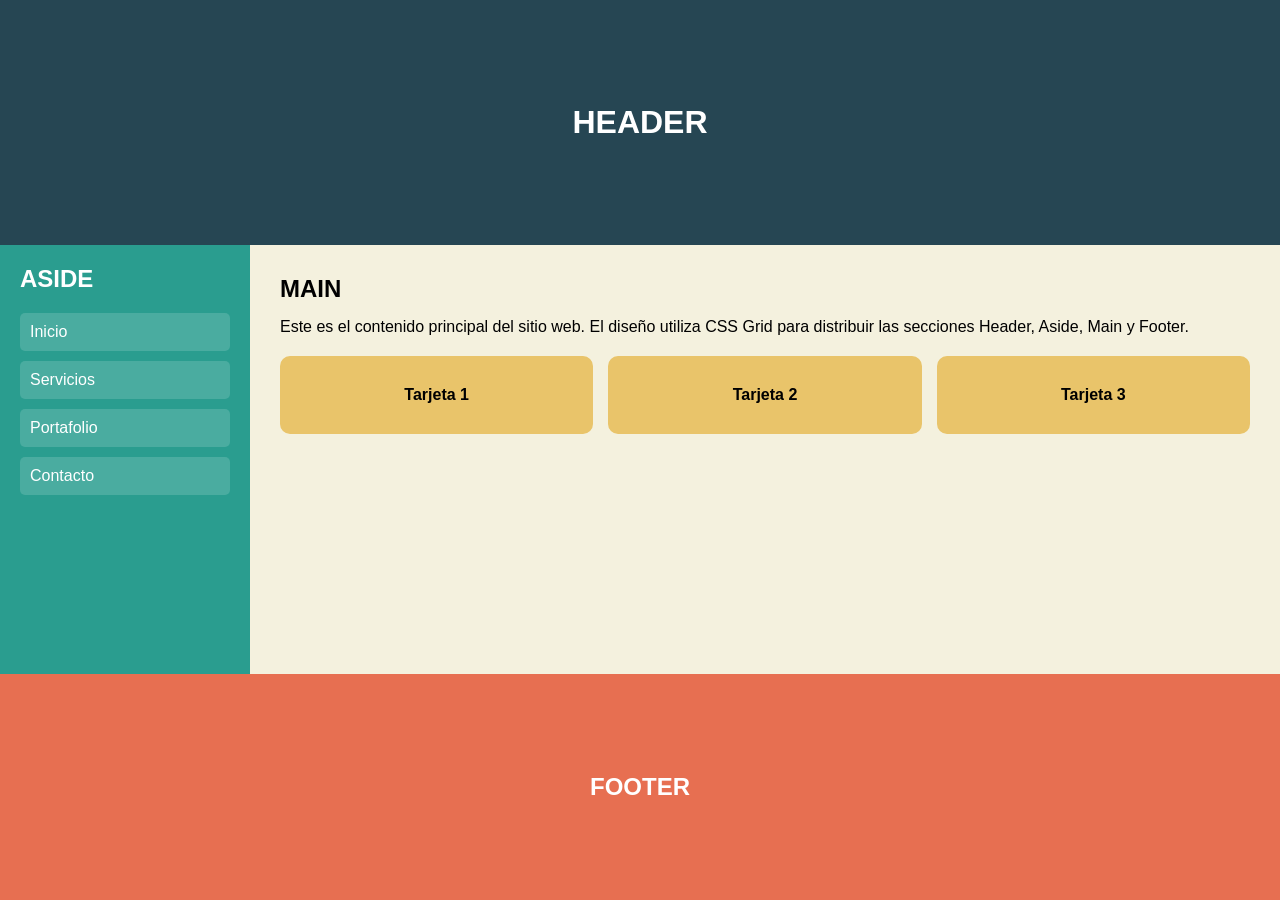
<file: des2/index.html>
<!DOCTYPE html>
<html lang="es">

<head>
    <meta charset="UTF-8">
    <meta name="viewport" content="width=device-width, initial-scale=1.0">
    <title>Layout Responsive con CSS Grid</title>
    <link rel="stylesheet" href="styles.css">
</head>

<body>

    <div class="contenedor">

        <header class="header">
            <h1>HEADER</h1>
        </header>

        <aside class="aside">
            <h2>ASIDE</h2>

            <ul>
                <li>Inicio</li>
                <li>Servicios</li>
                <li>Portafolio</li>
                <li>Contacto</li>
            </ul>
        </aside>

        <main class="main">
            <h2>MAIN</h2>

            <p>
                Este es el contenido principal del sitio web.
                El diseño utiliza CSS Grid para distribuir
                las secciones Header, Aside, Main y Footer.
            </p>

            <div class="cards">
                <div class="card">Tarjeta 1</div>
                <div class="card">Tarjeta 2</div>
                <div class="card">Tarjeta 3</div>
            </div>

        </main>

        <footer class="footer">
            <h2>FOOTER</h2>
        </footer>

    </div>

</body>

</html>
</file>
<file: des2/styles.css>
/* RESET */

* {
    margin: 0;
    padding: 0;
    box-sizing: border-box;
}

body {
    font-family: Arial, sans-serif;
    min-height: 100vh;
}

/* GRID PRINCIPAL */

.contenedor {
    display: grid;
    min-height: 100vh;

    grid-template-columns: 250px 1fr;

    grid-template-areas:
        "header header"
        "aside main"
        "footer footer";
}

/* HEADER */

.header {
    grid-area: header;
    background-color: #264653;
    color: white;

    display: flex;
    justify-content: center;
    align-items: center;

    padding: 30px;
}

/* ASIDE */

.aside {
    grid-area: aside;
    background-color: #2A9D8F;
    color: white;

    padding: 20px;
}

.aside h2 {
    margin-bottom: 20px;
}

.aside ul {
    list-style: none;
}

.aside li {
    margin-bottom: 10px;
    padding: 10px;
    background-color: rgba(255,255,255,0.15);
    border-radius: 5px;
}

/* MAIN */

.main {
    grid-area: main;
    background-color: #F4F1DE;

    padding: 30px;
}

.main h2 {
    margin-bottom: 15px;
}

.main p {
    margin-bottom: 20px;
}

/* TARJETAS */

.cards {
    display: grid;

    grid-template-columns:
        repeat(auto-fit, minmax(200px, 1fr));

    gap: 15px;
}

.card {
    background-color: #E9C46A;
    padding: 30px;
    text-align: center;
    border-radius: 10px;
    font-weight: bold;
}

/* FOOTER */

.footer {
    grid-area: footer;
    background-color: #E76F51;
    color: white;

    display: flex;
    justify-content: center;
    align-items: center;

    padding: 25px;
}

/* RESPONSIVE */

/* Tablets */

@media (max-width: 768px) {

    .contenedor {
        grid-template-columns: 1fr;

        grid-template-areas:
            "header"
            "main"
            "aside"
            "footer";
    }

    .aside {
        text-align: center;
    }
}

/* Celulares */

@media (max-width: 480px) {

    .header,
    .aside,
    .main,
    .footer {
        padding: 15px;
    }

    .cards {
        grid-template-columns: 1fr;
    }

    h1 {
        font-size: 1.5rem;
    }

    h2 {
        font-size: 1.2rem;
    }
}
</file>
